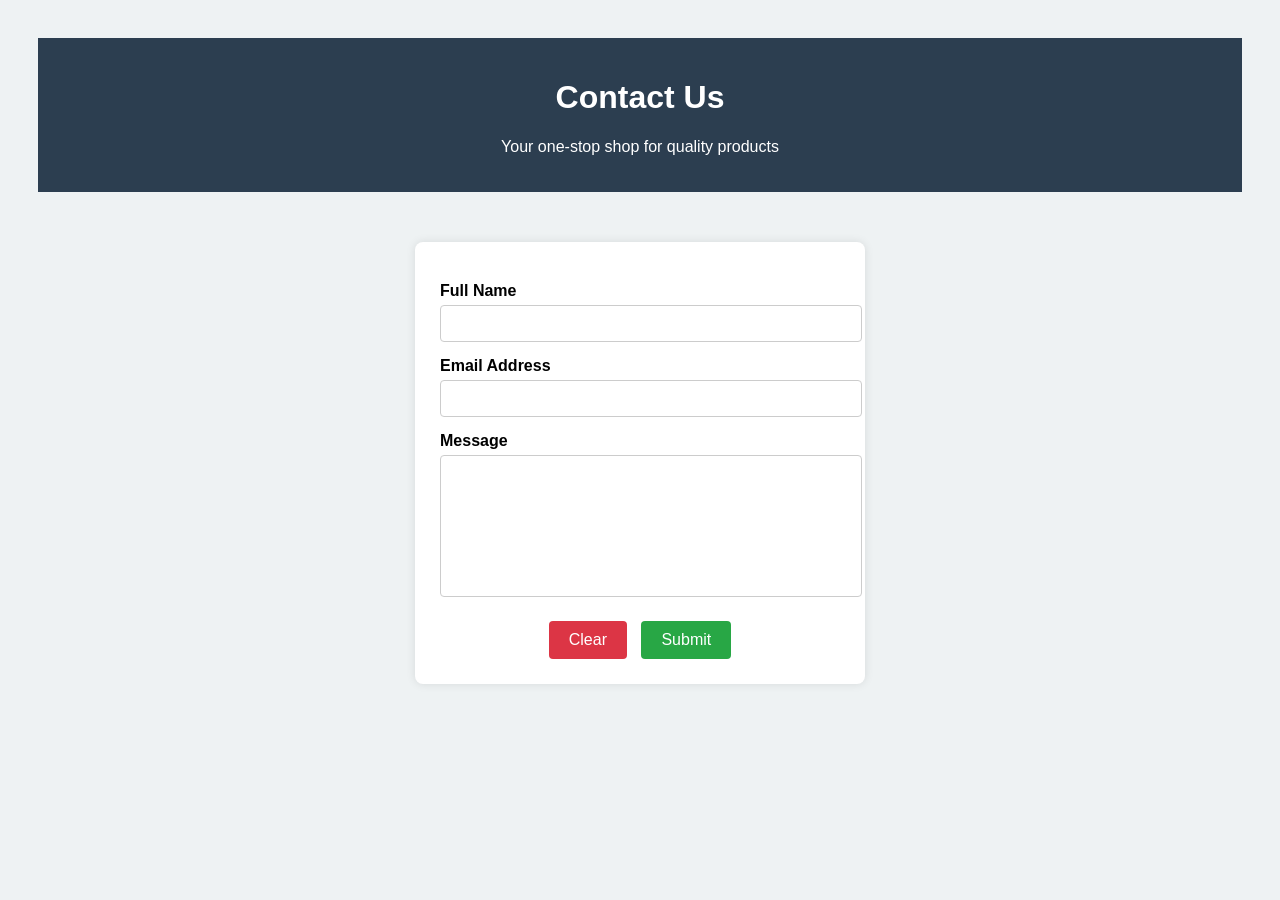
<file: My contact page.html>
<!DOCTYPE html>
<html lang="en">
<head>
    <meta charset="UTF-8">
    <title>Contact Us</title>

    <style>
        body {
            font-family: Arial, sans-serif;
            background-color: #eef2f3;
            padding: 30px;
        }

        /* Header */
header {
    background-color: #2c3e50;
    color: white;
    padding: 20px;
    text-align: center;
}


        form {
            width: 400px;
            margin: auto;
            margin-top: 50px;
            margin-bottom: 50px;
            background-color: white;
            padding: 25px;
            border-radius: 8px;
            box-shadow: 0 0 10px rgba(0,0,0,0.1);
        }

        label {
            display: block;
            margin-top: 15px;
            font-weight: bold;
        }

        input, textarea {
            width: 100%;
            padding: 10px;
            margin-top: 5px;
            border: 1px solid #ccc;
            border-radius: 4px;
        }

        textarea {
            height: 120px;
            resize: none;
        }

        .buttons {
            margin-top: 20px;
            text-align: center;
        }

        button {
            padding: 10px 20px;
            border: none;
            border-radius: 4px;
            cursor: pointer;
            font-size: 16px;
        }

        .submit-btn {
            background-color: #28a745;
            color: white;
        }

        .clear-btn {
            background-color: #dc3545;
            color: white;
            margin-right: 10px;
        }

        button:hover {
            opacity: 0.9;
        }
    </style>
</head>
<body>

    <!-- Header Section -->
    <header>
        <h1>Contact Us</h1>
        <p>Your one-stop shop for quality products</p>
    </header>


    <form action="acknowledgement.html" method="get">
        <label for="name">Full Name</label>
        <input type="text" id="name" name="name" required>

        <label for="email">Email Address</label>
        <input type="email" id="email" name="email" required>

        <label for="message">Message</label>
        <textarea id="message" name="message" required></textarea>

        <div class="buttons">
            <button type="reset" class="clear-btn">Clear</button>
            <button type="submit" class="submit-btn">Submit</button>
        </div>
    </form>

</body>
</html>
</file>
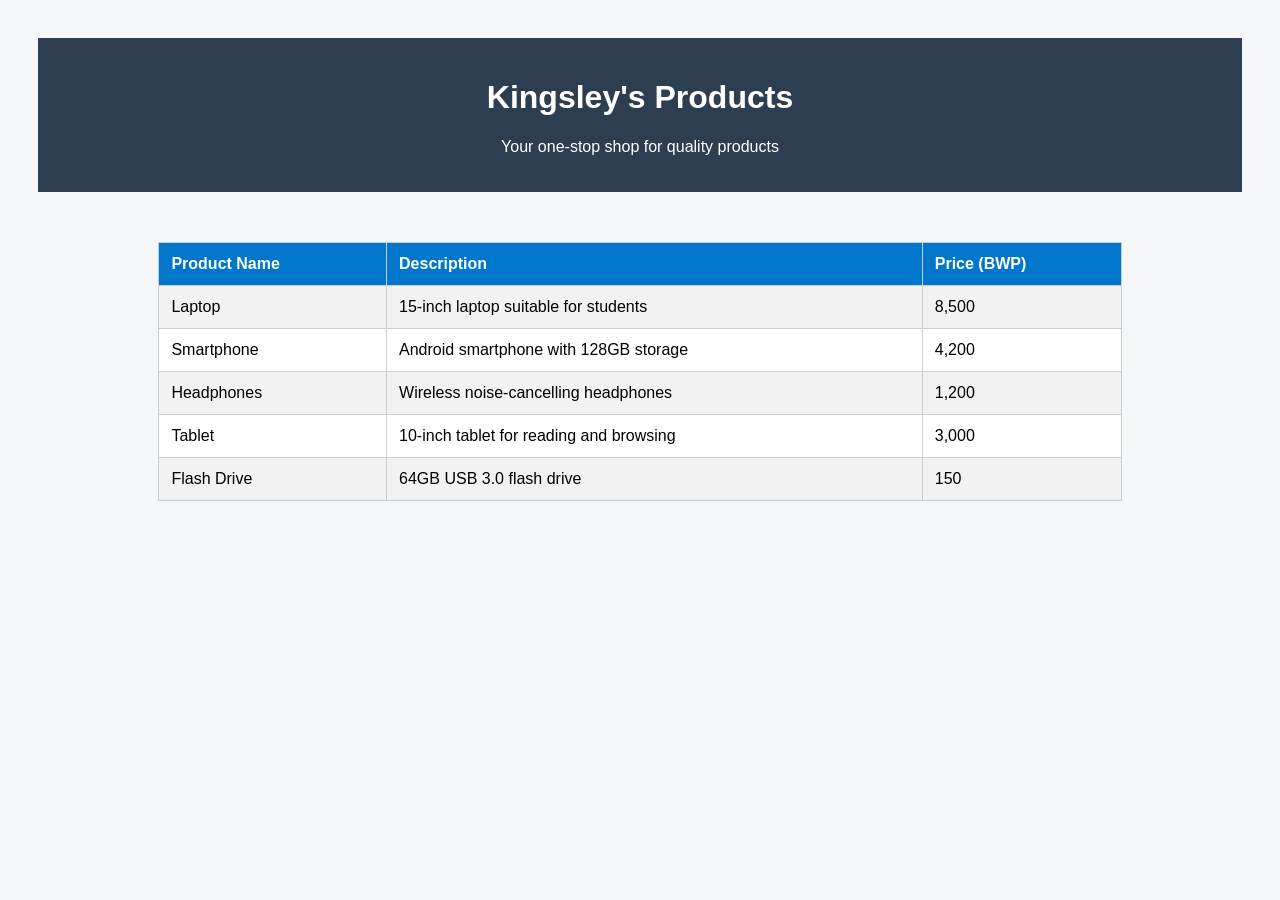
<file: Table.html>
<!DOCTYPE html>
<html lang="en">
<head>
    <meta charset="UTF-8">
    <title>Products</title>
     <style>
        body {
            font-family: Arial, sans-serif;
            background-color: #f4f6f8;
            padding: 30px;
        }

        /* Header */
header {
    background-color: #2c3e50;
    color: white;
    padding: 20px;
    text-align: center;
}


        table {
        
            width: 80%;
            margin: auto;
            margin-top: 50px;
            margin-bottom: 50px;
            border-collapse: collapse;
            background-color: white;
        }

        th, td {
            border: 1px solid #ccc;
            padding: 12px;
            text-align: left;
        }

        th {
            background-color: #0077cc;
            color: white;
        }

        tr:nth-child(even) {
            background-color: #f2f2f2;
        }

        tr:hover {
            background-color: #e6f2ff;
        }
    </style>
</head>
<body>
    <!-- Header Section -->
    <header>
        <h1>Kingsley's Products</h1>
        <p>Your one-stop shop for quality products</p>
    </header>


    <table>
        <tr>
            <th>Product Name</th>
            <th>Description</th>
            <th>Price (BWP)</th>
        </tr>

        <tr>
            <td>Laptop</td>
            <td>15-inch laptop suitable for students</td>
            <td>8,500</td>
        </tr>

        <tr>
            <td>Smartphone</td>
            <td>Android smartphone with 128GB storage</td>
            <td>4,200</td>
        </tr>

        <tr>
            <td>Headphones</td>
            <td>Wireless noise-cancelling headphones</td>
            <td>1,200</td>
        </tr>

        <tr>
            <td>Tablet</td>
            <td>10-inch tablet for reading and browsing</td>
            <td>3,000</td>
        </tr>

        <tr>
            <td>Flash Drive</td>
            <td>64GB USB 3.0 flash drive</td>
            <td>150</td>
        </tr>
    </table>


</body>
</html>
</file>
